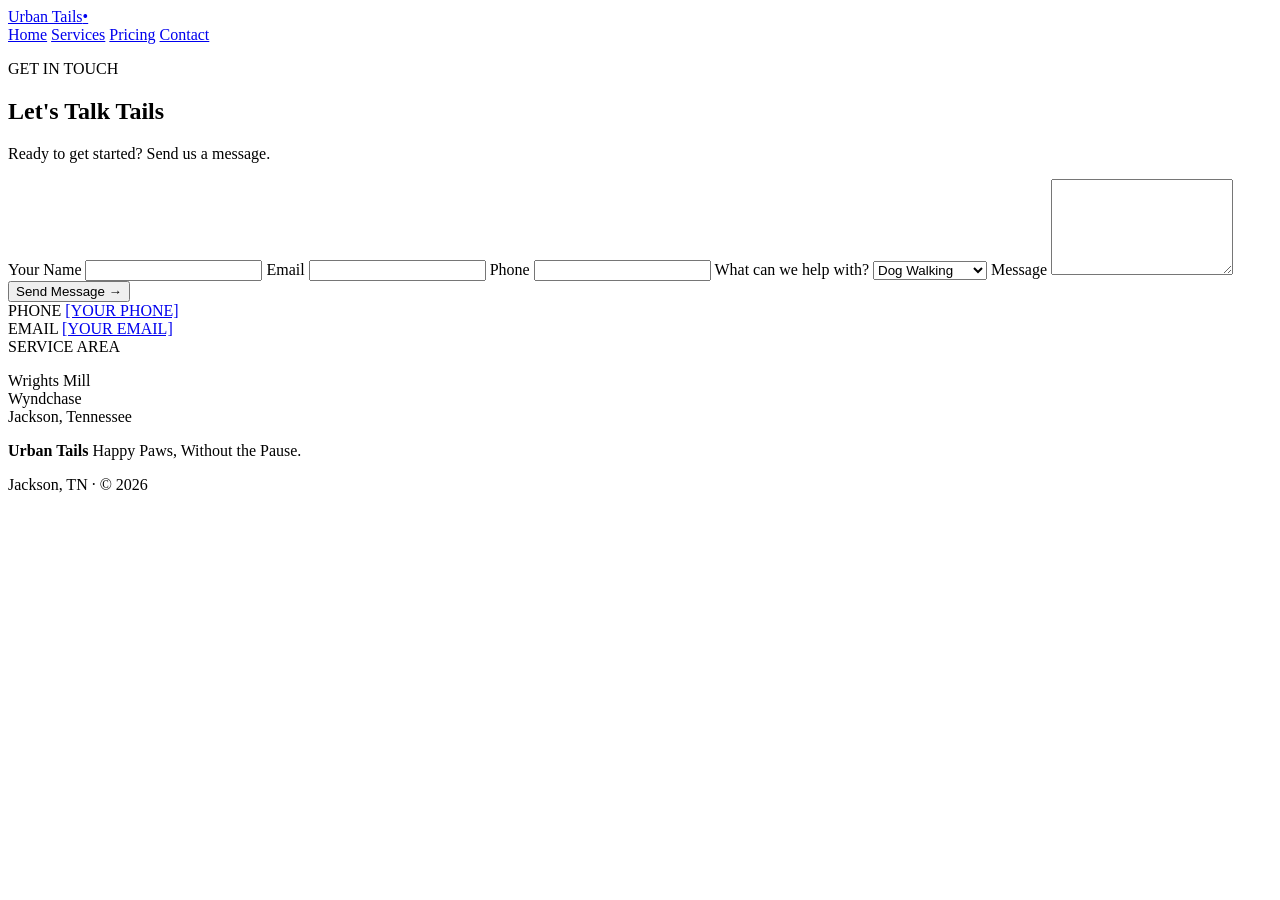
<file: contact.html>
<!DOCTYPE html>
<html lang="en">
<head>
  <meta charset="UTF-8">
  <meta name="viewport" content="width=device-width, initial-scale=1.0">
  <title>Contact | Urban Tails</title>
  <link rel="stylesheet" href="styles.css">
  <link rel="preconnect" href="https://fonts.googleapis.com">
  <link rel="preconnect" href="https://fonts.gstatic.com" crossorigin>
  <link href="https://fonts.googleapis.com/css2?family=Barlow+Condensed:wght@500;600;700&family=DM+Sans:wght@400;500;600&display=swap" rel="stylesheet">
</head>

<body>

<header class="navbar">
  <a href="index.html" class="logo">Urban Tails<span>•</span></a>

  <nav>
    <a href="index.html">Home</a>
    <a href="services.html">Services</a>
    <a href="pricing.html">Pricing</a>
    <a href="contact.html" class="active">Contact</a>
  </nav>
</header>

<main class="page">

<section class="page-header">
  <p class="eyebrow orange">GET IN TOUCH</p>
  <h1>Let's Talk Tails</h1>
  <p>Ready to get started? Send us a message.</p>
</section>

<section class="contact-layout">

  <form class="contact-form" action="#" method="post">

    <label>
      Your Name
      <input type="text" name="name" required>
    </label>

    <label>
      Email
      <input type="email" name="email" required>
    </label>

    <label>
      Phone
      <input type="tel" name="phone">
    </label>

    <label>
      What can we help with?
      <select name="service">
        <option>Dog Walking</option>
        <option>Drop-In Visits</option>
        <option>Pet Sitting</option>
        <option>Something else</option>
      </select>
    </label>

    <label>
      Message
      <textarea name="message" rows="6"></textarea>
    </label>

    <button type="submit" class="button">Send Message →</button>

  </form>

  <aside class="contact-info">

    <div>
      <span>PHONE</span>
      <a href="tel:[YOURPHONE]">[YOUR PHONE]</a>
    </div>

    <div>
      <span>EMAIL</span>
      <a href="mailto:[YOUREMAIL]">[YOUR EMAIL]</a>
    </div>

    <div>
      <span>SERVICE AREA</span>
      <p>Wrights Mill<br>Wyndchase<br>Jackson, Tennessee</p>
    </div>

  </aside>

</section>

</main>

<footer>
  <div>
    <strong>Urban Tails</strong>
    <span>Happy Paws, Without the Pause.</span>
  </div>
  <p>Jackson, TN · © 2026</p>
</footer>

</body>
</html>
</file>
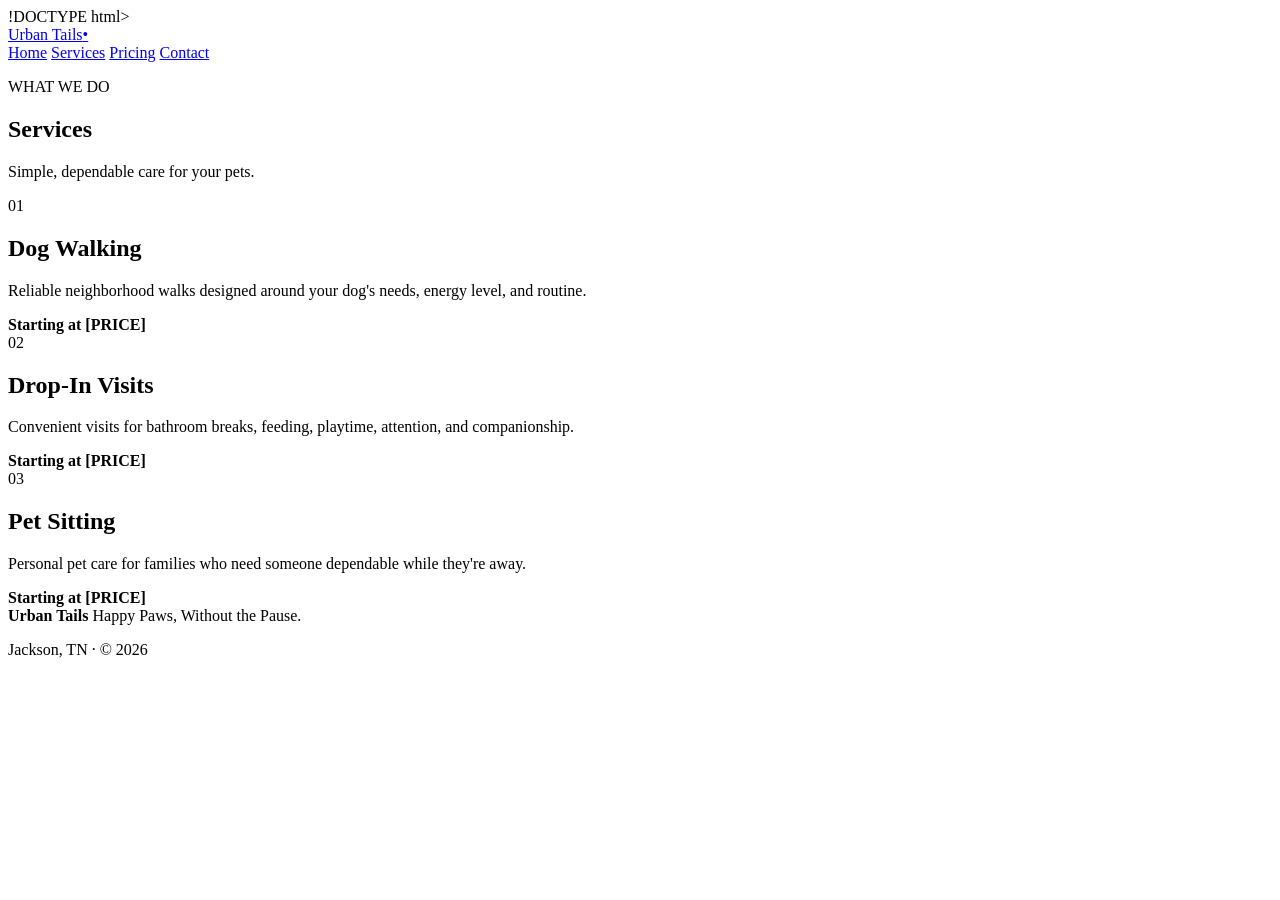
<file: pricing.html>
!DOCTYPE html>
<html lang="en">
<head>
  <meta charset="UTF-8">
  <meta name="viewport" content="width=device-width, initial-scale=1.0">
  <title>Services | Urban Tails</title>
  <link rel="stylesheet" href="styles.css">
  <link rel="preconnect" href="https://fonts.googleapis.com">
  <link rel="preconnect" href="https://fonts.gstatic.com" crossorigin>
  <link href="https://fonts.googleapis.com/css2?family=Barlow+Condensed:wght@500;600;700&family=DM+Sans:wght@400;500;600&display=swap" rel="stylesheet">
</head>

<body>

<header class="navbar">
  <a href="index.html" class="logo">Urban Tails<span>•</span></a>

  <nav>
    <a href="index.html">Home</a>
    <a href="services.html" class="active">Services</a>
    <a href="pricing.html">Pricing</a>
    <a href="contact.html">Contact</a>
  </nav>
</header>

<main class="page">

<section class="page-header">
  <p class="eyebrow orange">WHAT WE DO</p>
  <h1>Services</h1>
  <p>Simple, dependable care for your pets.</p>
</section>

<section class="service-list">

  <article>
    <span>01</span>
    <div>
      <h2>Dog Walking</h2>
      <p>
        Reliable neighborhood walks designed around your dog's needs,
        energy level, and routine.
      </p>
      <strong>Starting at [PRICE]</strong>
    </div>
  </article>

  <article>
    <span>02</span>
    <div>
      <h2>Drop-In Visits</h2>
      <p>
        Convenient visits for bathroom breaks, feeding, playtime,
        attention, and companionship.
      </p>
      <strong>Starting at [PRICE]</strong>
    </div>
  </article>

  <article>
    <span>03</span>
    <div>
      <h2>Pet Sitting</h2>
      <p>
        Personal pet care for families who need someone dependable
        while they're away.
      </p>
      <strong>Starting at [PRICE]</strong>
    </div>
  </article>

</section>

</main>

<footer>
  <div>
    <strong>Urban Tails</strong>
    <span>Happy Paws, Without the Pause.</span>
  </div>
  <p>Jackson, TN · © 2026</p>
</footer>

</body>
</html>
</file>
<file: styles.css>
<!DOCTYPE html>
<html lang="en">
<head>
  <meta charset="UTF-8">
  <meta name="viewport" content="width=device-width, initial-scale=1.0">
  <title>Contact | Urban Tails</title>
  <link rel="stylesheet" href="styles.css">
  <link rel="preconnect" href="https://fonts.googleapis.com">
  <link rel="preconnect" href="https://fonts.gstatic.com" crossorigin>
  <link href="https://fonts.googleapis.com/css2?family=Barlow+Condensed:wght@500;600;700&family=DM+Sans:wght@400;500;600&display=swap" rel="stylesheet">
</head>

<body>

<header class="navbar">
  <a href="index.html" class="logo">Urban Tails<span>•</span></a>

  <nav>
    <a href="index.html">Home</a>
    <a href="services.html">Services</a>
    <a href="pricing.html">Pricing</a>
    <a href="contact.html" class="active">Contact</a>
  </nav>
</header>

<main class="page">

<section class="page-header">
  <p class="eyebrow orange">GET IN TOUCH</p>
  <h1>Let's Talk Tails</h1>
  <p>Ready to get started? Send us a message.</p>
</section>

<section class="contact-layout">

  <form class="contact-form" action="#" method="post">

    <label>
      Your Name
      <input type="text" name="name" required>
    </label>

    <label>
      Email
      <input type="email" name="email" required>
    </label>

    <label>
      Phone
      <input type="tel" name="phone">
    </label>

    <label>
      What can we help with?
      <select name="service">
        <option>Dog Walking</option>
        <option>Drop-In Visits</option>
        <option>Pet Sitting</option>
        <option>Something else</option>
      </select>
    </label>

    <label>
      Message
      <textarea name="message" rows="6"></textarea>
    </label>

    <button type="submit" class="button">Send Message →</button>

  </form>

  <aside class="contact-info">

    <div>
      <span>PHONE</span>
      <a href="tel:[YOURPHONE]">[YOUR PHONE]</a>
    </div>

    <div>
      <span>EMAIL</span>
      <a href="mailto:[YOUREMAIL]">[YOUR EMAIL]</a>
    </div>

    <div>
      <span>SERVICE AREA</span>
      <p>Wrights Mill<br>Wyndchase<br>Jackson, Tennessee</p>
    </div>

  </aside>

</section>

</main>

<footer>
  <div>
    <strong>Urban Tails</strong>
    <span>Happy Paws, Without the Pause.</span>
  </div>
  <p>Jackson, TN · © 2026</p>
</footer>

</body>
</file>
